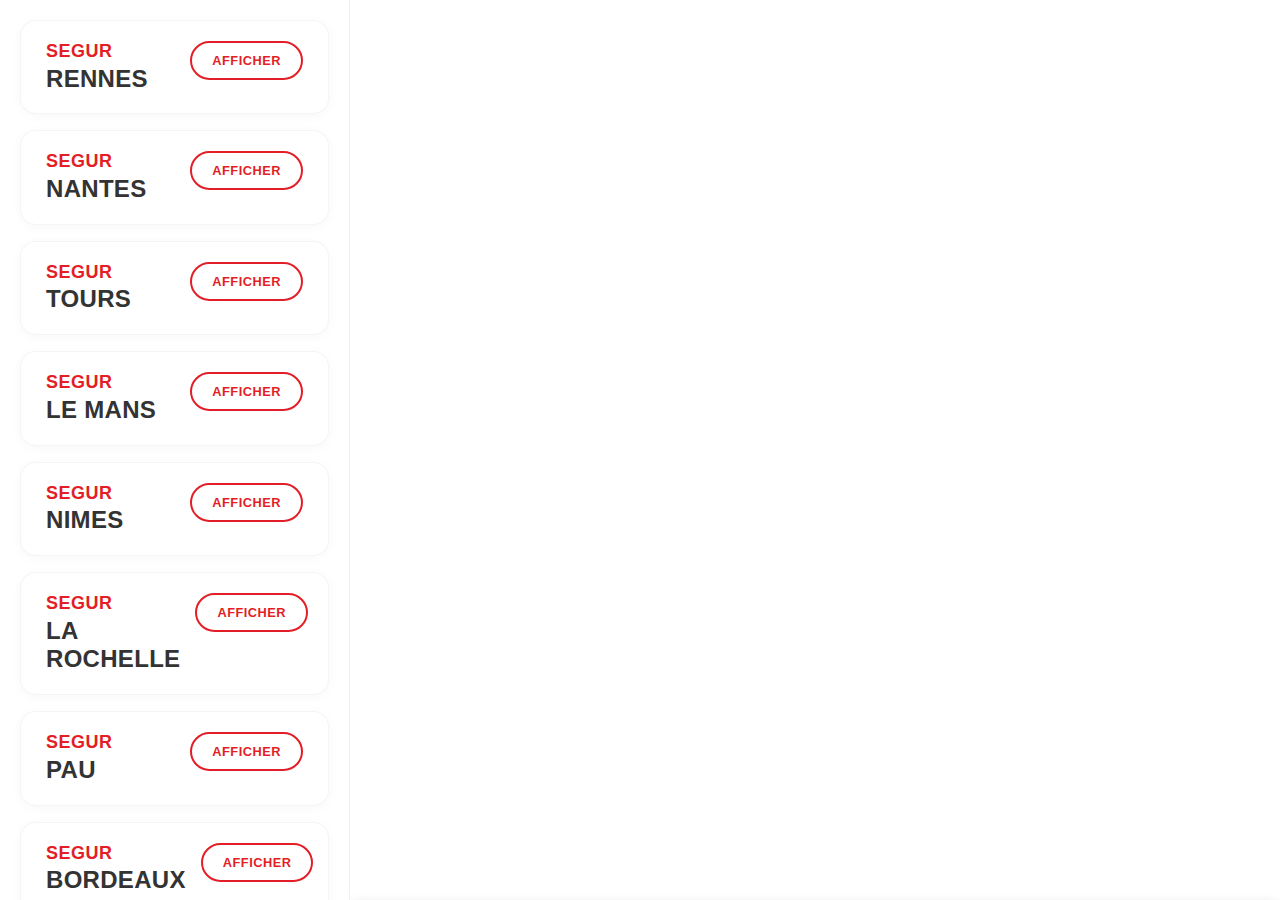
<file: index.html>
<!DOCTYPE html>
<html lang="fr">
<head>
    <meta charset="UTF-8">
    <meta name="viewport" content="width=device-width, initial-scale=1.0">
    <title>Carte des franchises</title>
    <link rel="stylesheet" href="css/index.css">
    <script src="https://d3js.org/d3.v7.min.js"></script>
</head>
<body>
    <div class="container">
        <div class="franchise-panel">
            <div class="franchise-list">
                <!-- Message de chargement -->
                <div class="loading-message">
                    Chargement des franchises...
                </div>
            </div>
        </div>
        <div class="map-container">
            <svg id="map" preserveAspectRatio="xMidYMid meet">
                <g id="viewport"></g>
            </svg>
            <div class="controls">
                <div class="zoom-controls">
                    <button id="zoom-in">+</button>
                    <button id="zoom-out">-</button>
                    <button id="reset">⌂</button>
                    <button id="shortcuts-toggle">i</button>
                </div>
                <div class="shortcuts-tooltip">
                    <ul>
                        <li><span class="shortcut-key">Molette</span>Zoom avant/arrière</li>
                        <li><span class="shortcut-key">Double-clic</span>Zoom avant</li>
                        <li><span class="shortcut-key">Shift + Double-clic</span>Zoom arrière</li>
                        <li><span class="shortcut-key">Clic gauche maintenu</span>Déplacer</li>
                    </ul>
                </div>
            </div>
        </div>
        <div class="franchise-details-panel">
            <div class="franchise-details-card">
                <div class="card-header">
                    <button class="card-close" onclick="closeFranchisePanel()"></button>
                    <h2 class="card-title">SEGUR <span class="city-name"></span></h2>
                </div>
                <div class="card-content">
                    <div class="franchise-tabs"></div>
                    <div class="franchise-details">
                        <div class="franchise-info-item name">
                            <label>Nom</label>
                            <p class="franchise-name"></p>
                        </div>
                        <div class="franchise-info-item name">
                            <label>Prénom</label>
                            <p class="franchise-firstname"></p>
                        </div>
                        <div class="franchise-info-item email">
                            <label>Email</label>
                            <p class="franchise-email"></p>
                        </div>
                        <div class="franchise-info-item phone">
                            <label>Téléphone</label>
                            <p class="franchise-phone"></p>
                        </div>
                        <div class="franchise-info-item departments">
                            <label>Départements</label>
                            <div class="franchise-departments"></div>
                        </div>
                    </div>
                </div>
            </div>
        </div>
    </div>
    <script src="data/franchises.js"></script>
    <script src="js/map.js"></script>
</body>
</html>
</file>
<file: css/index.css>
/* Import des styles de base */
@import 'base.css';

/* Import des styles de mise en page */
@import 'layout.css';

/* Import des styles des composants */
@import 'components.css';

/* Import des styles spécifiques à la carte */
@import 'map.css';

/* Import des styles des marqueurs */
@import 'markers.css';

/* Import des styles des contrôles */
@import 'controls.css';

/* Import des styles responsifs (toujours en dernier) */
@import 'responsive.css';
</file>
